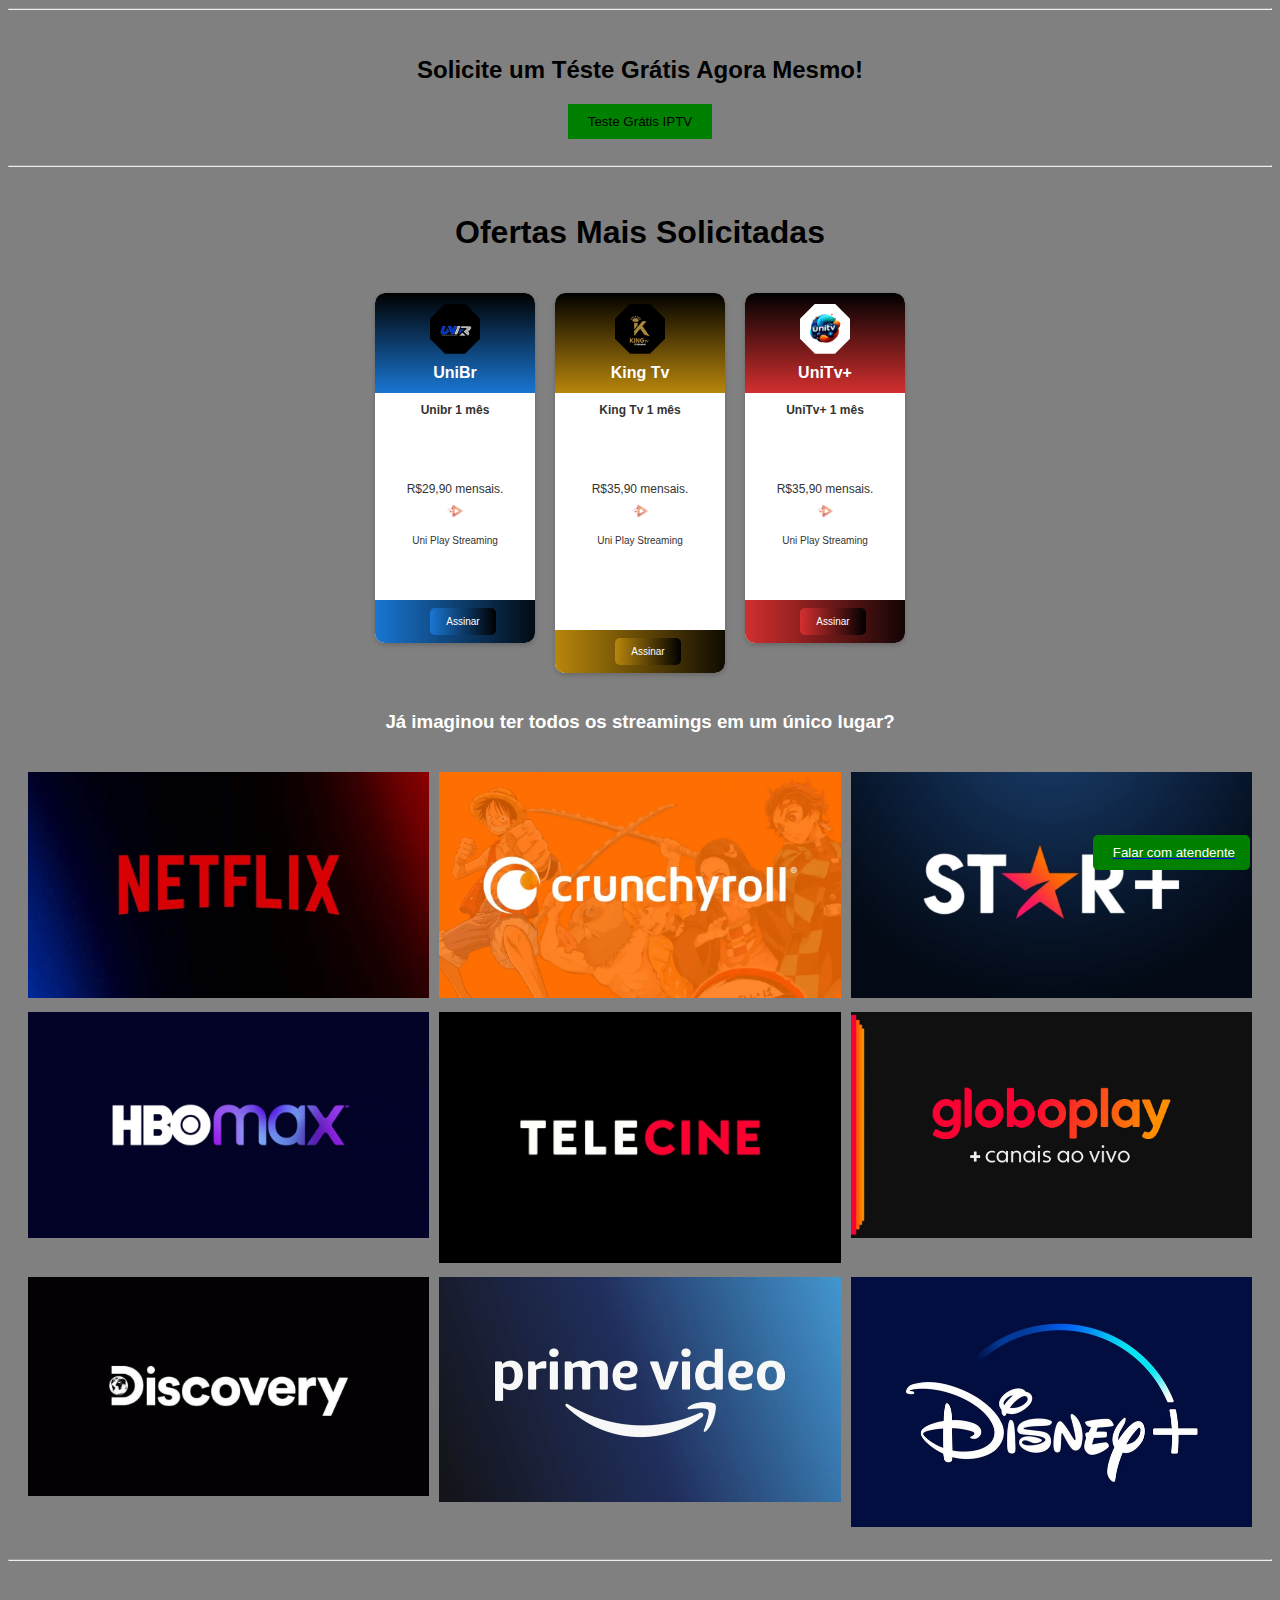
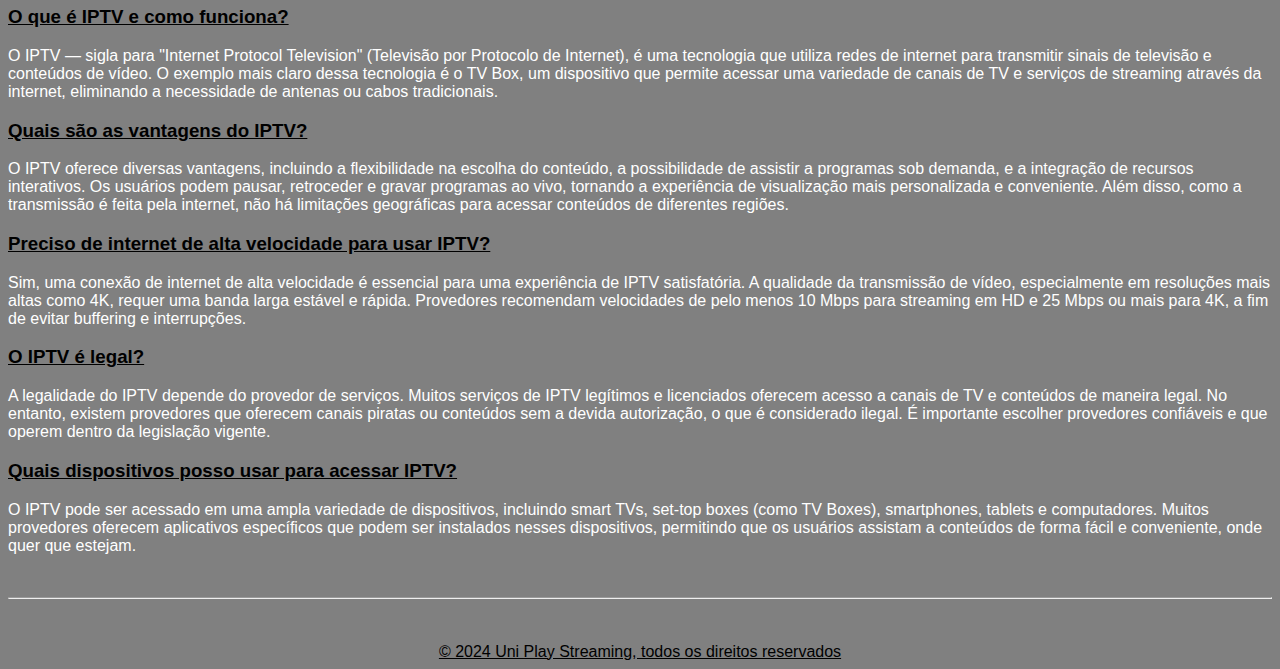
<file: index.html>
<!DOCTYPE html>
<html lang="pt-br">
<head>
    <meta charset="UTF-8">
    <meta name="viewport" content="width=device-width, initial-scale=1.0">
    <link rel="stylesheet" href="index.css">
        <link rel="stylesheet" href="https://cdnjs.cloudflare.com/ajax/libs/font-awesome/6.0.0-beta3/css/all.min.css" integrity="sha384-k6RqeWeci5ZR/Lv4MR0sA0FfDOM8h4E0C5XQ1C3/9T+U8g3H3gZL7I6Y2O7+5g" crossorigin="anonymous">
    <title>Título da página</title>
</head>
<body>
   <hr><br>
<h2 class="c b">Solicite um Téste Grátis Agora Mesmo!</h2>
<div style="text-align: center;">
    <a href="testes/teste.html" class="c">
        <button style="background-color: green; color: black; padding: 10px 20px; border: none; cursor: pointer;">
            Teste Grátis IPTV
        </button>
    </a>
</div>
<br><hr>

<body>
    <br>
    <h1 class="c b">Ofertas Mais Solicitadas</h1>
    <div class="card-container">
    <div class="card">
        <div class="card-header blue">
            <div class="octagon">
                <img src="assets/unibr.png" alt="UniBr">
            </div>
            UniBr
        </div>
        <div class="card-content">
            <h2>Unibr 1 mês</h2>
            <ul>
                <li>• Mais de mil Canais</li>
                <li>• Mais de 10 mil filmes</li>
                <li>• Mais de 4 mil Séries</li>
            </ul>
            <p class="price">R$29,90 mensais.</p>
            <div class="logo-section">
                <img src="assets/logo.png" alt="Logo">
                <p class="font-bold text-black">Uni Play Streaming</p>
            </div>
        </div>
        <div class="card-footer blue">
            <button class="add-to-cart-btn" data-name="UniBr 1 mês" data-price="29,90">Assinar</button>
        </div>
    </div>
    <div class="card middle">
        <div class="card-header gold">
            <div class="octagon">
                <img src="assets/kingtv.png" alt="King Tv">
            </div>
            King Tv
        </div>
        <div class="card-content">
            <h2>King Tv 1 mês</h2>
            <ul>
                <li>• Mais de 2 mil Canais</li>
                <li>• Mais de 20 mil filmes</li>
                <li>• Mais de 5 mil Séries</li>
            </ul>
            <p class="price">R$35,90 mensais.</p>
            <div class="logo-section">
                <img src="assets/logo.png" alt="Logo">
                <p class="font-bold text-black">Uni Play Streaming</p>
            </div>
        </div>
        <div class="card-footer gold">
            <button class="add-to-cart-btn" data-name="King Tv 1 mês" data-price="35,90">Assinar</button>
        </div>
    </div>
    <div class="card">
        <div class="card-header red">
            <div class="octagon">
                <img src="assets/unitv.png" alt="UniTv+">
            </div>
            UniTv+
        </div>
        <div class="card-content">
            <h2>UniTv+ 1 mês</h2>
            <ul>
                <li>• Mais de 2 mil canais</li>
                <li>• Mais de 35 mil filmes</li>
                <li>• Mais de 8 mil séries</li>
            </ul>
            <p class="price">R$35,90 mensais.</p>
            <div class="logo-section">
                <img src="assets/logo.png" alt="Logo">
                <p class="font-bold text-black">Uni Play Streaming</p>
            </div>
        </div>
        <div class="card-footer red">
            <button class="add-to-cart-btn" data-name="UniTv+ 1 mês" data-price="35,90">Assinar</button>
        </div>
    </div>
</div>
    
        <h3 class="c flex justify-center font-bold text-black mt-8">Já imaginou ter todos os streamings em um único lugar?</h3>

<div class="image-gallery-container">
    <div class="image-gallery grid grid-cols-3 gap-4">
        <div class="image-card">
            <img src="assets/netflix.png" alt="Imagem 1">
        </div>
        <div class="image-card">
            <img src="assets/crunchyroll.png" alt="Imagem 2">
        </div>
        <div class="image-card">
            <img src="assets/star.png" alt="Imagem 3">
        </div>
        <div class="image-card">
            <img src="assets/hbo.png" alt="Imagem 4">
        </div>
        <div class="image-card">
            <img src="assets/telecine.png" alt="Imagem 5">
        </div>
        <div class="image-card">
            <img src="assets/globoplay.png" alt="Imagem 6">
        </div>
        <div class="image-card">
            <img src="assets/discovery.png" alt="Imagem 7">
        </div>
        <div class="image-card">
            <img src="assets/primevideo.png" alt="Imagem 8">
        </div>
        <div class="image-card">
            <img src="assets/disney.png" alt="Imagem 9">
        </div>
    </div>
</div><hr><br>

<h3 class="b"><u>O que é IPTV e como funciona?</u></h3>
<p>O IPTV — sigla para "Internet Protocol Television" (Televisão por Protocolo de Internet), é uma tecnologia que utiliza redes de internet para transmitir sinais de televisão e conteúdos de vídeo. O exemplo mais claro dessa tecnologia é o TV Box, um dispositivo que permite acessar uma variedade de canais de TV e serviços de streaming através da internet, eliminando a necessidade de antenas ou cabos tradicionais.</p>

<h3 class="b"><u>Quais são as vantagens do IPTV?</u></h3>
<p>O IPTV oferece diversas vantagens, incluindo a flexibilidade na escolha do conteúdo, a possibilidade de assistir a programas sob demanda, e a integração de recursos interativos. Os usuários podem pausar, retroceder e gravar programas ao vivo, tornando a experiência de visualização mais personalizada e conveniente. Além disso, como a transmissão é feita pela internet, não há limitações geográficas para acessar conteúdos de diferentes regiões.</p>

<h3 class="b"><u>Preciso de internet de alta velocidade para usar IPTV?</u></h3>
<p>Sim, uma conexão de internet de alta velocidade é essencial para uma experiência de IPTV satisfatória. A qualidade da transmissão de vídeo, especialmente em resoluções mais altas como 4K, requer uma banda larga estável e rápida. Provedores recomendam velocidades de pelo menos 10 Mbps para streaming em HD e 25 Mbps ou mais para 4K, a fim de evitar buffering e interrupções.</p>

<h3 class="b"><u>O IPTV é legal?</u></h3>
<p>A legalidade do IPTV depende do provedor de serviços. Muitos serviços de IPTV legítimos e licenciados oferecem acesso a canais de TV e conteúdos de maneira legal. No entanto, existem provedores que oferecem canais piratas ou conteúdos sem a devida autorização, o que é considerado ilegal. É importante escolher provedores confiáveis e que operem dentro da legislação vigente.</p>

<h3 class="b"><u>Quais dispositivos posso usar para acessar IPTV?</u></h3>
<p>O IPTV pode ser acessado em uma ampla variedade de dispositivos, incluindo smart TVs, set-top boxes (como TV Boxes), smartphones, tablets e computadores. Muitos provedores oferecem aplicativos específicos que podem ser instalados nesses dispositivos, permitindo que os usuários assistam a conteúdos de forma fácil e conveniente, onde quer que estejam.</p>
<br><hr>

<br><br>
<div class="c b"><u>&copy 2024 Uni Play Streaming, todos os direitos reservados</u></div>

  <a href="https://api.whatsapp.com/send?phone=5535998885380&text=Olá,%20preciso%20de%20atendimento." target="_blank" class="fixed-button">
        <button class="contact-button" aria-label="Falar com atendente via WhatsApp">
            <i class="fab fa-whatsapp"></i> Falar com atendente
        </button>
    </a>

    <script src="https://code.jquery.com/jquery-3.6.0.min.js"></script>
    <script src="index.js"></script>
    

</body>
</html>
</file>
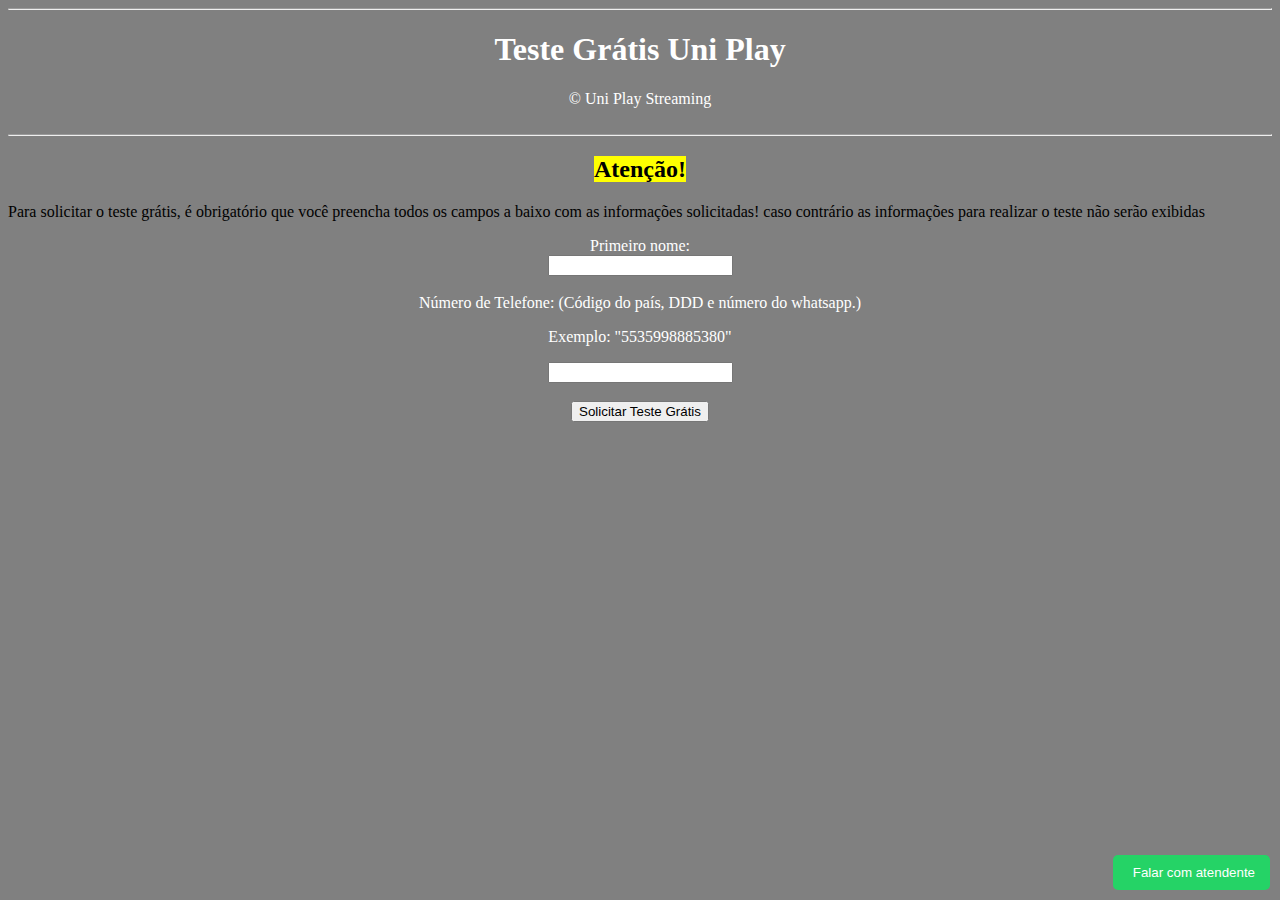
<file: testes/teste.html>
<!DOCTYPE html>
<html>
<head>
  <title>Solicitar Teste Grátis IPTV</title>
  <link rel="stylesheet" href="teste.css">
</head>
<body>
  <hr><h1 class="c">Teste Grátis Uni Play</h1>
  <div class="c">
      <span>&copy Uni Play Streaming</span>
      </div><br><hr>
      <div class="c">
      <h2 class="red"><mark>Atenção!</mark></h2>
      </div>
      <p class="black">Para solicitar o teste grátis, é obrigatório que você preencha todos os campos a baixo com as informações solicitadas! caso contrário as informações para realizar o teste não serão exibidas</p>
      <div class="c">
  <form>
    <label for="nome">Primeiro nome:</label><br>
    <input type="text" id="nome">
    <br><br>
    <label for="telefone">Número de Telefone: (Código do país, DDD e número do whatsapp.)</label>
    <p class="c">Exemplo: "5535998885380"</p>
    <input type="tel" id="telefone">
    <br><br>
    <input type="hidden" id="user-agent" value="okhttp/5.0.0-alpha.2">
    <input type="submit" value="Solicitar Teste Grátis">
<div id="modal" style="display: none;">
    <div id="modal-content">
        <br><h3 class="c g">Aplicativos para o teste:</h3>
        <h4 class="c red">Antes de fazer o download do aplicativo, clique no botão para copiar as informações do teste, caso contrário as informações podem ter desaparecido ao voltar para esta página!</h4>
<ul>
    <p>Android</p>
  <li><button class="btn-app"><a href="https://play.google.com/store/apps/details?id=com.digitalseva.iptvplayer">Stream Player</a></button></li><br>
  <p>iPhone/IOS</p>
  <li><button class="btn-app"><a href="https://apps.apple.com/br/app/smarters-player-lite/id1628995509">Smarters Player</a></button></li><br>
</ul><br><hr>
      <h1>Teste grátis 3 horas</h1>
      <h2>Dados de login</h2>
      <p>✅ Usuário: <span id="usuario"></span></p>
      <p>✅ Senha: <span id="senha"></span></p>
      <p>📦 Plano: <span id="plano"></span></p>
      <p>💳 Assinar/Renovar Plano: <span id="link"></span></p>
      <button class="c" type="button" id="btn-copiar">Copiar dados de login</button><br>
    </div>
  </div>
</form>
  </div>
  
    <a href="https://api.whatsapp.com/send?phone=5535998885380&text=Olá,%20preciso%20de%20atendimento." target="_blank" class="fixed-button">
        <button class="contact-button" aria-label="Falar com atendente via WhatsApp">
            <i class="fab fa-whatsapp"></i> Falar com atendente
        </button>
    </a>

<script src="https://code.jquery.com/jquery-3.6.0.min.js"></script>
    <script src="teste.js"></script>
  
</body>
</html>
</file>
<file: index.css>
body {
    background-color: #808080;
    color: white;
    font-family: Arial, sans-serif;
}

.c {
    text-align: center;
}

.g {
    color: green;
}

.b {
    color: black;
}

.card-container {
    display: flex;
    gap: 20px;
    justify-content: center;
    padding: 20px;
}
.card {
    width: 160px;
    height: 350px;
    background-color: #fff;
    border-radius: 10px;
    overflow: hidden;
    box-shadow: 0 2px 5px rgba(0, 0, 0, 0.2);
    position: relative;
    flex-shrink: 0;
    display: flex;
    flex-direction: column;
    justify-content: space-between;
}
.card.middle {
    width: 170px;
    height: 380px;
    z-index: 10;
}
.card-header {
    height: 100px;
    display: flex;
    flex-direction: column;
    justify-content: center;
    align-items: center;
    color: #fff;
    font-size: 16px;
    font-weight: bold;
    position: relative;
}
.octagon {
    width: 50px;
    height: 50px;
    background: #fff;
    clip-path: polygon(30% 0%, 70% 0%, 100% 30%, 100% 70%, 70% 100%, 30% 100%, 0% 70%, 0% 30%);
    display: flex;
    justify-content: center;
    align-items: center;
    margin-bottom: 10px;
    overflow: hidden;
}
.octagon img {
    width: 100%;
    height: 100%;
    object-fit: cover;
}
.card-header.blue {
    background: linear-gradient(to bottom, #000, #1976d2);
}

.card-header.gold {
    background: linear-gradient(to bottom, #000, #b8860b);
}

.card-header.red {
    background: linear-gradient(to bottom, #000, #d32f2f);
}
.card-content {
    padding: 10px;
    text-align: left;
    flex-grow: 1;
}

.card-content h2,
.card-content p {
    margin: 0;
    font-size: 12px;
    color: #333;
    text-align: center;
}
.card-content ul {
    list-style: none;
    padding: 0;
    margin: 10px 0;
}

.card-content li {
    font-size: 10px;
    margin: 6px 0;
}
.price {
    margin-top: auto;
    font-size: 12px;
    color: #333;
    text-align: center;
    margin-bottom: 10px;
}
.logo-section {
    text-align: center;
    margin-bottom: 5px;
}

.logo-section img {
    width: 30px;
    height: 30px;
    opacity: 0.6;
}

.logo-section p {
    font-size: 10px;
    color: #333;
    margin-top: 5px;
}
.card-footer {
    width: 100%;
    padding: 8px;
    text-align: center;
    font-size: 10px;
    color: #fff;
}

.card-footer.blue {
    background: linear-gradient(to right, #1976d2, #000);
}

.card-footer.gold {
    background: linear-gradient(to right, #b8860b, #000);
}

.card-footer.red {
    background: linear-gradient(to right, #d32f2f, #000);
}
.add-to-cart-btn {
    color: #fff;
    border: none;
    border-radius: 5px;
    padding: 8px 16px;
    cursor: pointer;
    font-size: 10px;
}

.card-footer.blue .add-to-cart-btn {
    background: linear-gradient(to right, #1976d2, #000);
}

.card-footer.gold .add-to-cart-btn {
    background: linear-gradient(to right, #b8860b, #000);
}

.card-footer.red .add-to-cart-btn {
    background: linear-gradient(to right, #d32f2f, #000);
}
.add-to-cart-btn:hover {
    opacity: 0.8;
}
.fixed-button {
    position: fixed; 
    bottom: 0;
    right: 0;
    margin: 10px; 
    z-index: 1000;
}
.contact-button {
    background-color: #25D366;
    color: white; 
    border: none; 
    padding: 10px 15px; 
    border-radius: 5px; 
    cursor: pointer;
}
.contact-button i {
    margin-right: 5px;
}

.image-gallery-container {
    display: flex;
    justify-content: center;
    align-items: center;
    padding: 20px;
}

.image-gallery {
    display: grid;
    grid-template-columns: repeat(3, 1fr);
    gap: 10px;
}

.image-card img {
    width: 100%;
    height: auto;
    object-fit: contain;
}

.fixed-button {
    position: fixed;
    bottom: 20px; 
    right: 20px; 
}

.contact-button {
    background-color: green; 
    color: white; 
    padding: 10px 15px; 
    border: none;
    border-radius: 5px; 
    cursor: pointer; 
    display: flex; 
    align-items: center; 
}

.contact-button i {
    margin-right: 5px; 
}
</file>
<file: testes/teste.css>
body {
        background-color: #808080 ; 
        color: white;
    }
    .c {
        text-align: center;
    }
    .red {
        color: red;
    }
    .g {
        color: green;
    }
    .black {
        color: black;
    }
    #modal {
      display: none;
      position: fixed;
      top: 0;
      left: 0;
      width: 100%;
      height: 100%;
      background-color: rgba(0, 0, 0, 0.9);
    }

    #modal-content {
      position: absolute;
      top: 50%;
      left: 50%;
      transform: translate(-50%, -50%);
      width: 80%;
      height: 80%;
      background-color: black;
      color: white;
      padding: 20px;
    }

    #modal-content > p {
      margin-bottom: 10px;
      font-size: 16px;
    }

    #modal-button {
      float: right;
      margin-top: 10px;
      padding: 5px 10px;
      border: 1px solid #ccc;
      border-radius: 5px;
      background-color: #ccc;
      cursor: pointer;
    }
.btn-app {
  background-color: white;
  border: none;
  color: blue;
  padding: 5px 10px;
  border-radius: 5px;
}
.fixed-button {
    position: fixed; 
    bottom: 0;
    right: 0;
    margin: 10px; 
    z-index: 1000;
}
.contact-button {
    background-color: #25D366;
    color: white; 
    border: none; 
    padding: 10px 15px; 
    border-radius: 5px; 
    cursor: pointer;
}
.contact-button i {
    margin-right: 5px;
}
</file>
